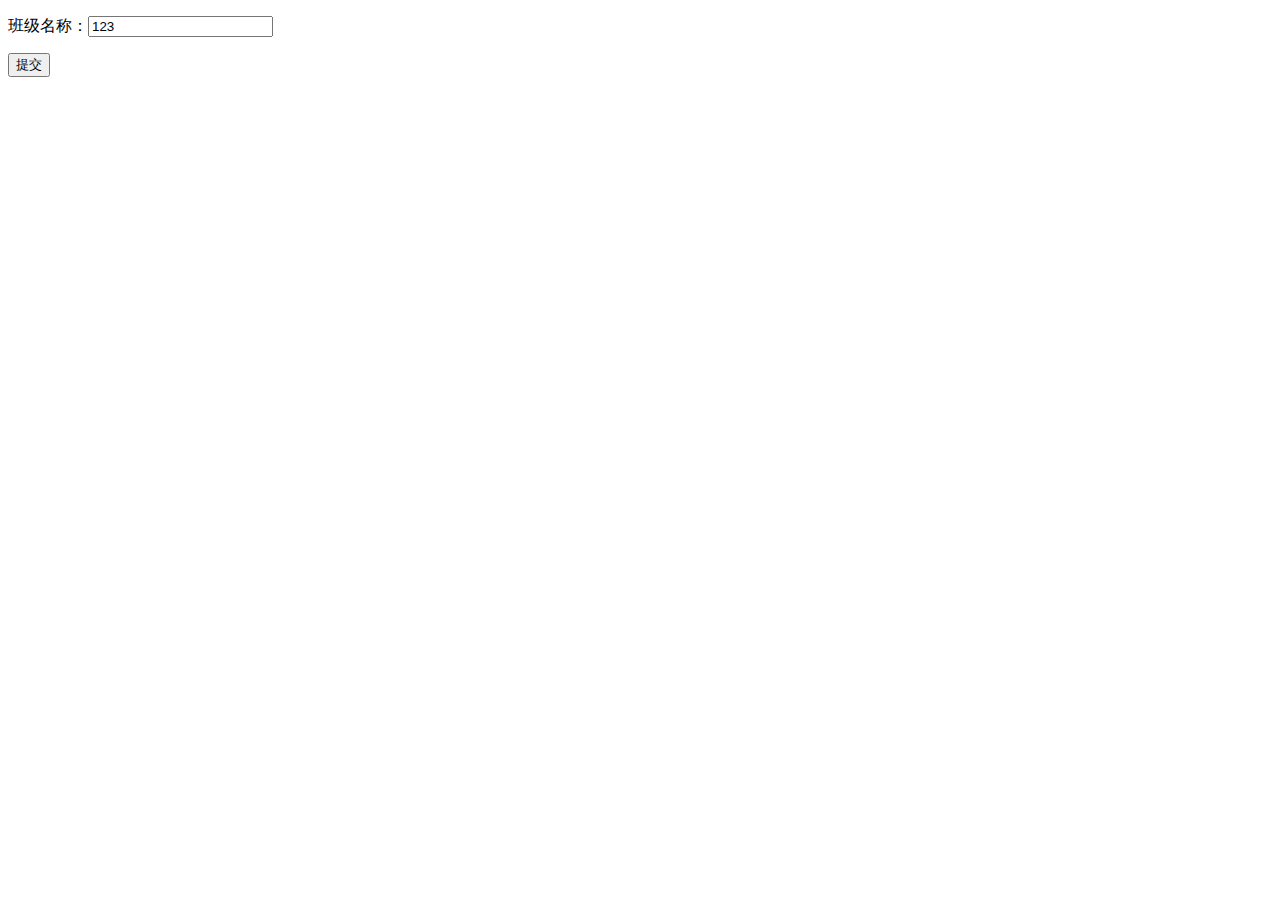
<file: mysite/templates/new.html>
<!DOCTYPE html>
<html lang="en">
<head>
    <meta charset="UTF-8">
    <title>添加班级</title>
</head>
<body>
    <form method="POST" action="/new/">
        <p>班级名称：<input type="text" name="title" value="123"></p>
        <input type="submit" value="提交">

    </form>

</body>
</html>
</file>
